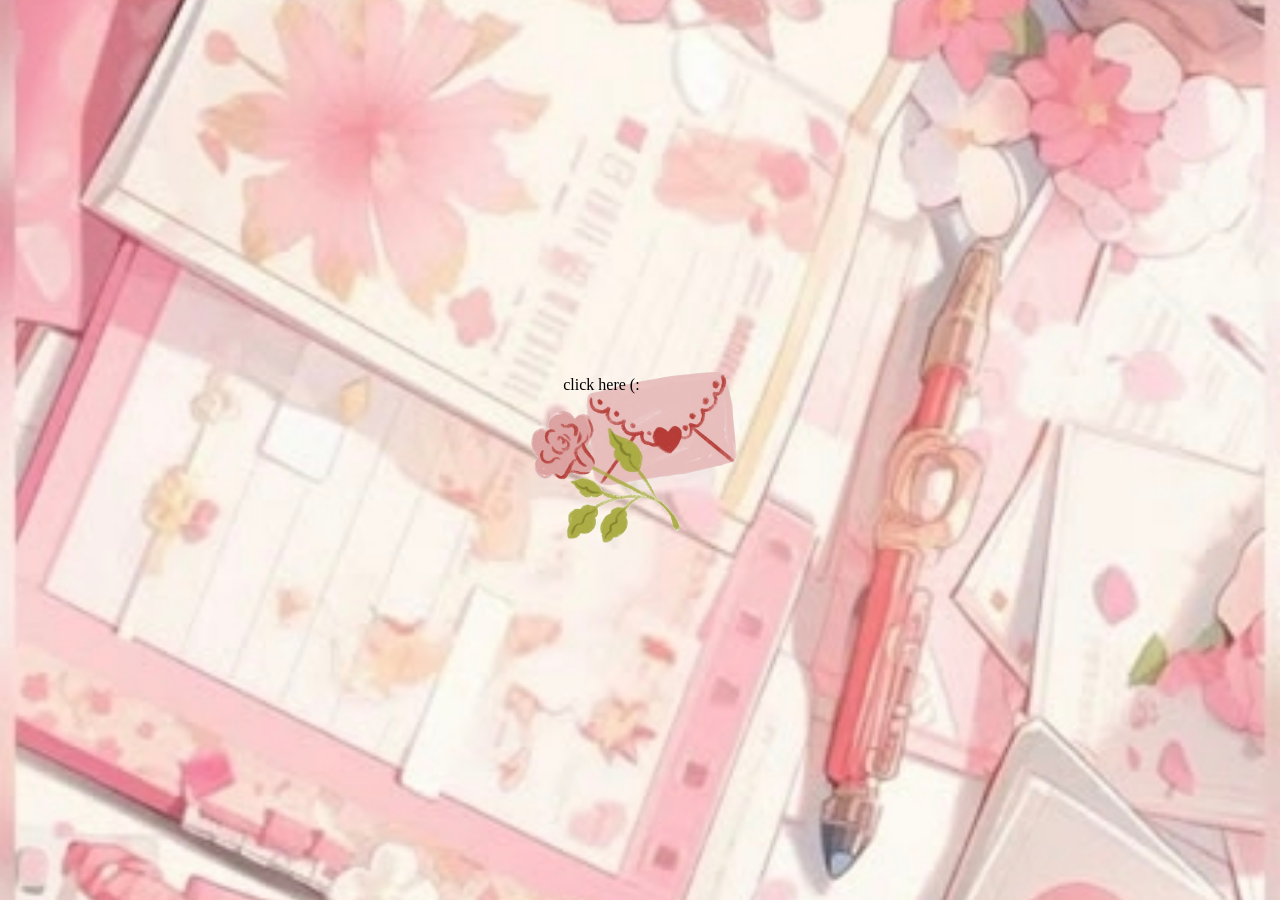
<file: index.html>
<!DOCTYPE html>
<html lang="en">
<head>
    <meta charset="UTF-8">
    <meta name="viewport" content="width=device-width, initial-scale=1.0">
    <title>For ayahh</title>
    <link rel="stylesheet" href="style.css">
</head>
<body>

   <a href="/photos/index2.html">
     <div class="img-0ff">
   <!-- <img width="100%" src="/pictures/letter-off.png" alt=""> -->

   </div>
   </a>

   <p> click here (:</p>
    
</body>
</html>
</file>
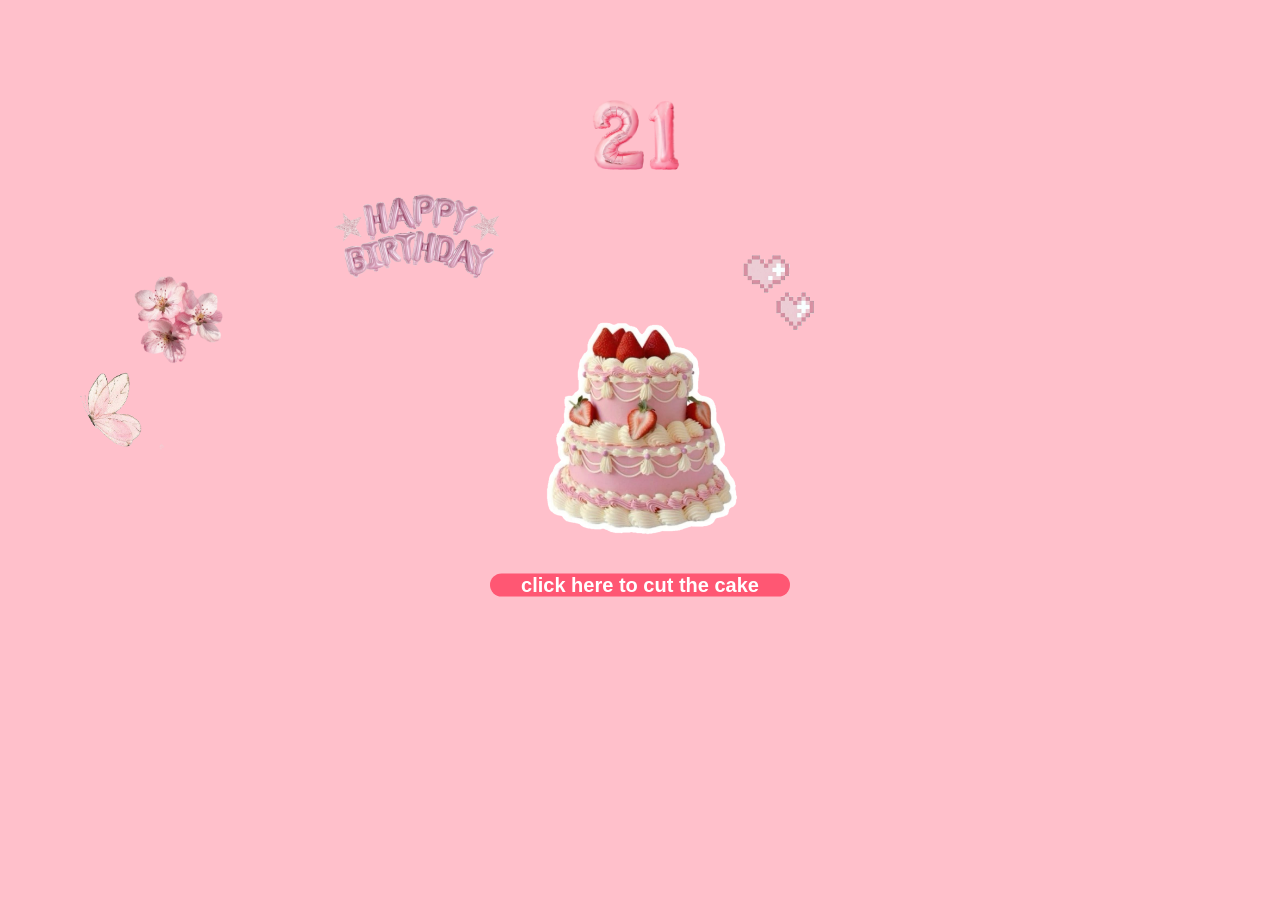
<file: index2.html>
<!DOCTYPE html>
<html lang="en">
<head>
    <meta charset="UTF-8">
    <meta name="viewport" content="width=device-width, initial-scale=1.0">
    <title>For ayahh</title>
    <link rel="stylesheet" href="style2.css">
</head>
<body>
    

    <img class="cake" src="/pictures/cake.png" alt="">
    <img class="happy" src="/pictures/happy.png" alt="">
    <img class="flowers" src="/pictures/flowers.png" alt="">
    <img class="heart" src="/pictures/heart.png" alt="">
    <img class="fly" src="/pictures/fly.png" alt="">
    <img class="age" src="/pictures/21.png" alt="">

    <p><a href="/photos/index3.html"> click here to cut the cake</a></p>

    
</body>
</html>
</file>
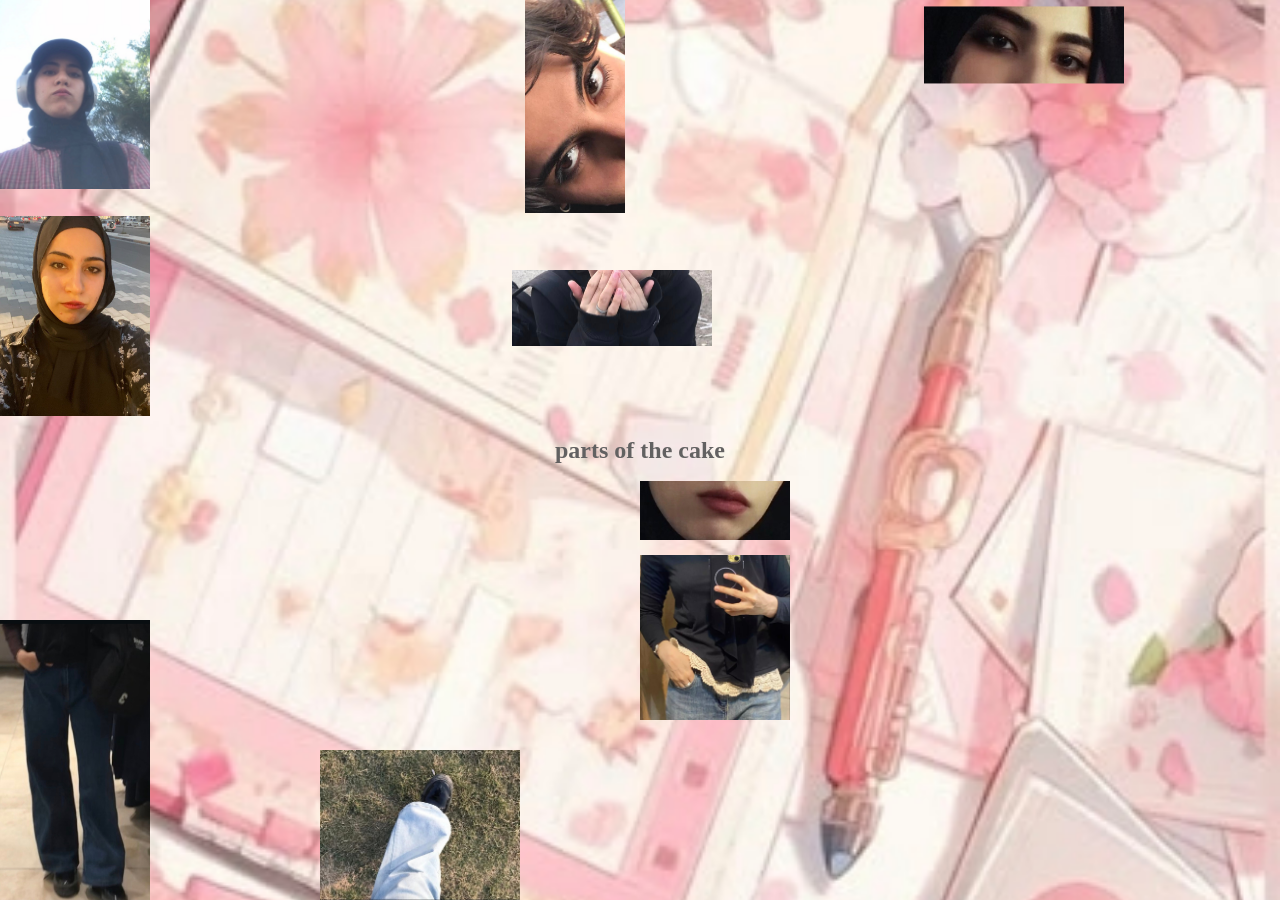
<file: index3.html>
<!DOCTYPE html>
<html lang="en">
<head>
    <meta charset="UTF-8">
    <meta name="viewport" content="width=device-width, initial-scale=1.0">
    <title>For ayahh</title>
    <link rel="stylesheet" href="style3.css">
</head>
<body>

    <h2 id="face">parts of the cake</h2>

    

    <img class="eyes" src="/pictures/eyes1.jpeg" alt="">
    <img class="eyes2" src="/pictures/eyes2.jpeg" alt="">
    <img class="face" src="/pictures/face1.jpeg" alt="">
    <img class="face2" src="/pictures/face2.jpeg" alt="">
    <img class="hand1" src="/pictures/hand1.jpeg" alt="">
    <img class="leg" src="/pictures/leg1.jpeg" alt="">
    <img class="leg2" src="/pictures/leg2.jpeg" alt="">
    <img class="hand2" src="/pictures/hand2.jpeg" alt="">
    <img class="lips" src="/pictures/lips.jpeg" alt="">




    <!-- <p><a href=""> click here to cut the cake</a></p> -->

    
</body>
</html>
</file>
<file: style.css>
body {
    margin: 0;
    padding: 0;
    background-image: url(/pictures/back.jpeg);
    background-size: cover;
    background-position: center;
    background-repeat: no-repeat;
    background-attachment: fixed;
    display: flex;
    justify-content: center; 
    align-items: center; 
    width: 100%;
    height: 100vh;
}

.img-0ff {
    height: 350px;

    width: 250px; 
    background-image: url(/pictures/letter-off.png);
    background-size: contain;
    background-position: center;
    background-repeat: no-repeat;
    transition: all 0.3s ease-in;

    /* height: 100%; */
    /* object-fit: cover; */
    /* display: block; 
    position: absolute; */
    /* margin-left: auto;
    margin-right: auto;   */
   /* padding-top: 90%; */
   /* padding-left: 30%; */
   /* align-items: center;
   text-align: center; */
   

 } 
 .img-0ff:hover{
    background-image: url(/pictures/letter-on.png);
    transform: translateY(-30px);
        height: 270px;
        width: 170px; 

 }

 p {
    position: absolute;
    top: 40%;
    left: 44%;
    
    
 }
</file>
<file: style2.css>
body {
    width: 100%;
    height: 100%;
    background-color: pink;
    display: flex;
    margin: 0;
    padding: 0;
}

.cake {
    width: 200px;
    position: absolute;
    top: 50%;
    left: 50%;
    transform: translate(-50%, -50%);
        transition: 0.4s ease-in-out;

            margin: 0;
    padding: 0;
    
   
}
.cake:hover{
        width: 250px;
    position: absolute;
    top: 50%;
    left: 50%;
    transform: translate(-50%, -50%);


}

.happy {
        width: 200px;
    position: absolute;
    top: 20%;
    left: 25%;
            transition: 0.4s ease-in-out;
                margin: 0;
    padding: 0;
}
.happy:hover{
    width: 230px;
}

.flowers {
        width: 100px;
    position: absolute;
    top: 30%;
    left: 10%;
            transition: 0.4s ease-in-out;
                margin: 0;
    padding: 0;
}
.flowers:hover{
    width: 130px;
}

.heart {
        width: 150px;
    position: absolute;
    top: 25%;
    left:55%;
            transition: 0.4s ease-in-out;
                margin: 0;
    padding: 0;
}
.heart:hover{
    width: 170px;
}

.fly {
        width: 100px;
    position: absolute;
    top: 40%;
    left: 5%;
            transition: 0.4s ease-in-out;
                margin: 0;
    padding: 0;
}
.fly:hover{
    width: 130px;
}

p {
        width: 300px;
    position: absolute;
    background-color: rgb(255, 87, 115);
    text-align: center;
    border-radius: 20px;
    font-size: 20px;
    padding: 10px;
            transition: 0.4s ease-in-out;
                margin: 0;
    padding: 0;



        top: 65%;
    left: 50%;
    transform: translate(-50%, -50%);

}
a {
        text-decoration: none;
        color: white;
        font-family:'Lucida Sans', 'Lucida Sans Regular', 'Lucida Grande', 'Lucida Sans Unicode', Geneva, Verdana, sans-serif;
        font-weight: bolder;
            margin: 0;
    padding: 0;
}

.age{
    width: 100px;
    position: absolute;
    top: 15%;
    left: 50%;
    transform: translate(-50%, -50%);
        transition: 0.4s ease-in-out;

            margin: 0;
    padding: 0;
}
.age:hover {
    width: 130px;


}
</file>
<file: style3.css>
body {
    margin: 0;
    padding: 0;
    background-image: url(/pictures/back.jpeg);
    background-size: cover;
    background-position: center;
    background-repeat: no-repeat;
    background-attachment: fixed;
    display: flex;
    justify-content: center; 
    align-items: center; 
    width: 100%;
    height: 100vh;
    color: rgb(98, 97, 97);
    
}


.eyes {
        width: 200px;
    position: absolute;
    top: 5%;
    left: 80%;
    /* right: 0%; */
    transform: translate(-50%, -50%);
        /* transition: 0.4s ease-in-out; */

            margin: 0;
    padding: 0;
    
   
}

.eyes2{
            width: 100px;
    position: absolute;
    top: 0%;
    left: 41%;
            transition: 0.4s ease-in-out;
                margin: 0;
    padding: 0;
}

.face{
            width: 150px;
    position: absolute;
    top: 0%;
    left:0%;
            transition: 0.4s ease-in-out;
                margin: 0;
    padding: 0;
}
.face2 {
            width: 150px;
    position: absolute;
    top: 24%;
    left: 0%;
            transition: 0.4s ease-in-out;
                margin: 0;
    padding: 0;
}

.hand1 {
            width: 200px;
    position: absolute;
    top: 30%;
    left: 40%;
            transition: 0.4s ease-in-out;
                margin: 0;
    padding: 0;
}

.leg {
            width: 200px;
    position: absolute;
    /* top: 
    00%; */
    bottom: 0%;
    left: 25%;
            transition: 0.4s ease-in-out;
                margin: 0;
    padding: 0;
}

.leg2 {
            width: 150px;
    position: absolute;
    /* top: 
    00%; */
    bottom: 0%;
    left: 0%;
            transition: 0.4s ease-in-out;
                margin: 0;
    padding: 0;
}
.hand2 {
                width: 150px;
    position: absolute;
    /* top: 
    00%; */
    bottom: 20%;
    left: 50%;
            transition: 0.4s ease-in-out;
                margin: 0;
    padding: 0;
}

.lips {
                    width: 150px;
    position: absolute;
    /* top: 
    00%; */
    bottom: 40%;
    left: 50%;
            transition: 0.4s ease-in-out;
                margin: 0;
    padding: 0;
}
</file>
